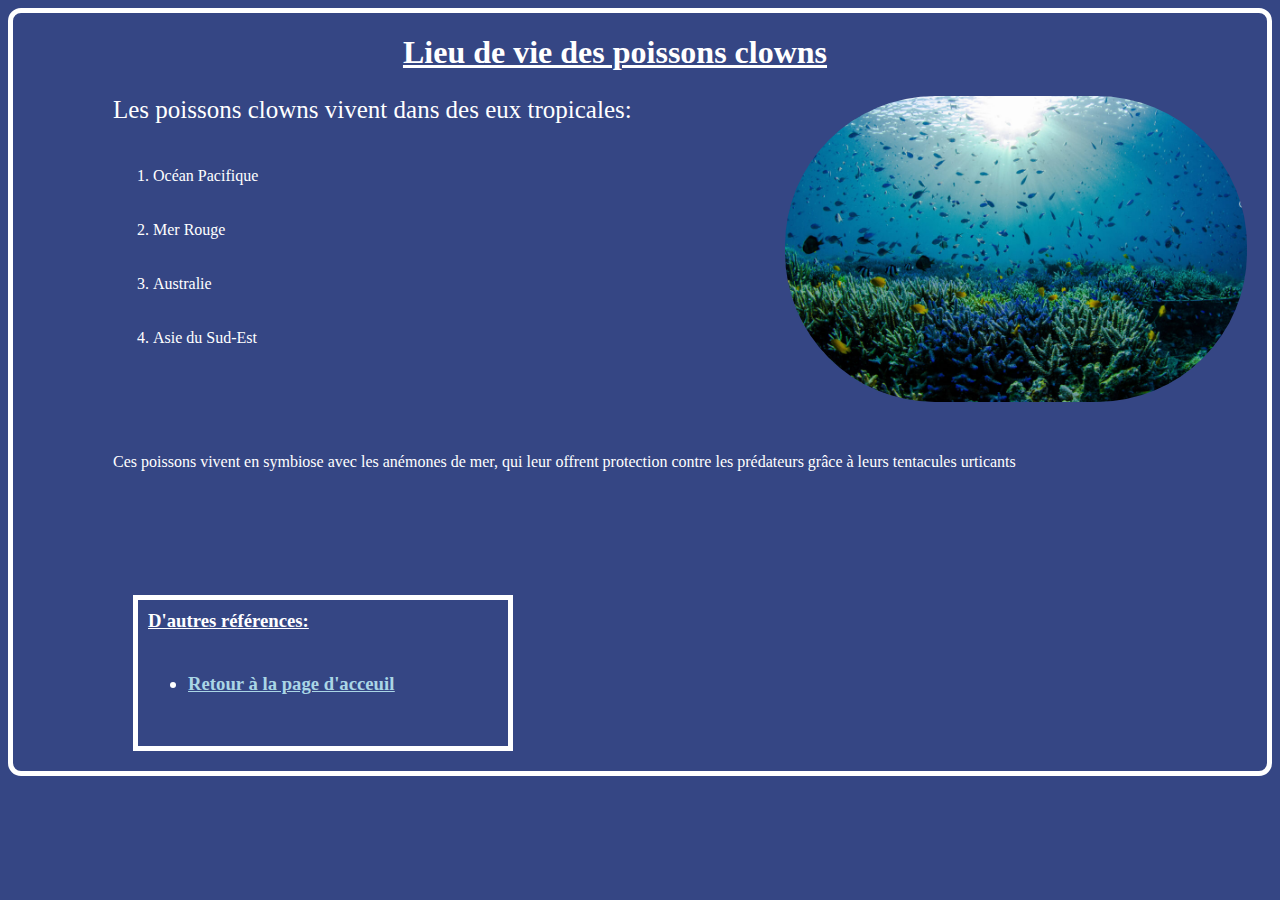
<file: page2.html>
<!DOCTYPE html>
       <link rel="stylesheet" type = "text/css" href="css/style.css"/>
		<meta charset="utf-8"   />
<html>

   <head>
		<link rel="stylesheet" type = "text/css" href="css/style.css"/>
		<meta charset="utf-8"   />
		<title> Lieu de vie des poissons clowns   </title>
   </head>
   
 <body>
   <h1>Lieu de vie des poissons clowns</h1>
         <div class="container">
         <img src="Images/image%20lieu%20de%20vie.jpg" alt="Image" class="image">
		 <p class="texte">Les poissons clowns vivent dans des eux tropicales: 
   <ol>
 <br /><li> Océan Pacifique</li><br /><br />
       <li> Mer Rouge</li><br /><br />
       <li> Australie </li><br /><br />
       <li> Asie du Sud-Est </li><br /><br />
   </ol> 
       
   <br /><br /><br />
       Ces poissons vivent en symbiose avec les anémones de mer, qui leur offrent protection contre les prédateurs grâce à leurs tentacules urticants </p> </div><br /><br /><br />
      <h3> D'autres références:<br /><br />
   <ul>
      <li><a href="index.html" > Retour à la page d'acceuil</a> </li><br /></h3>
  </ul>
 
 </body>
</html>
</file>
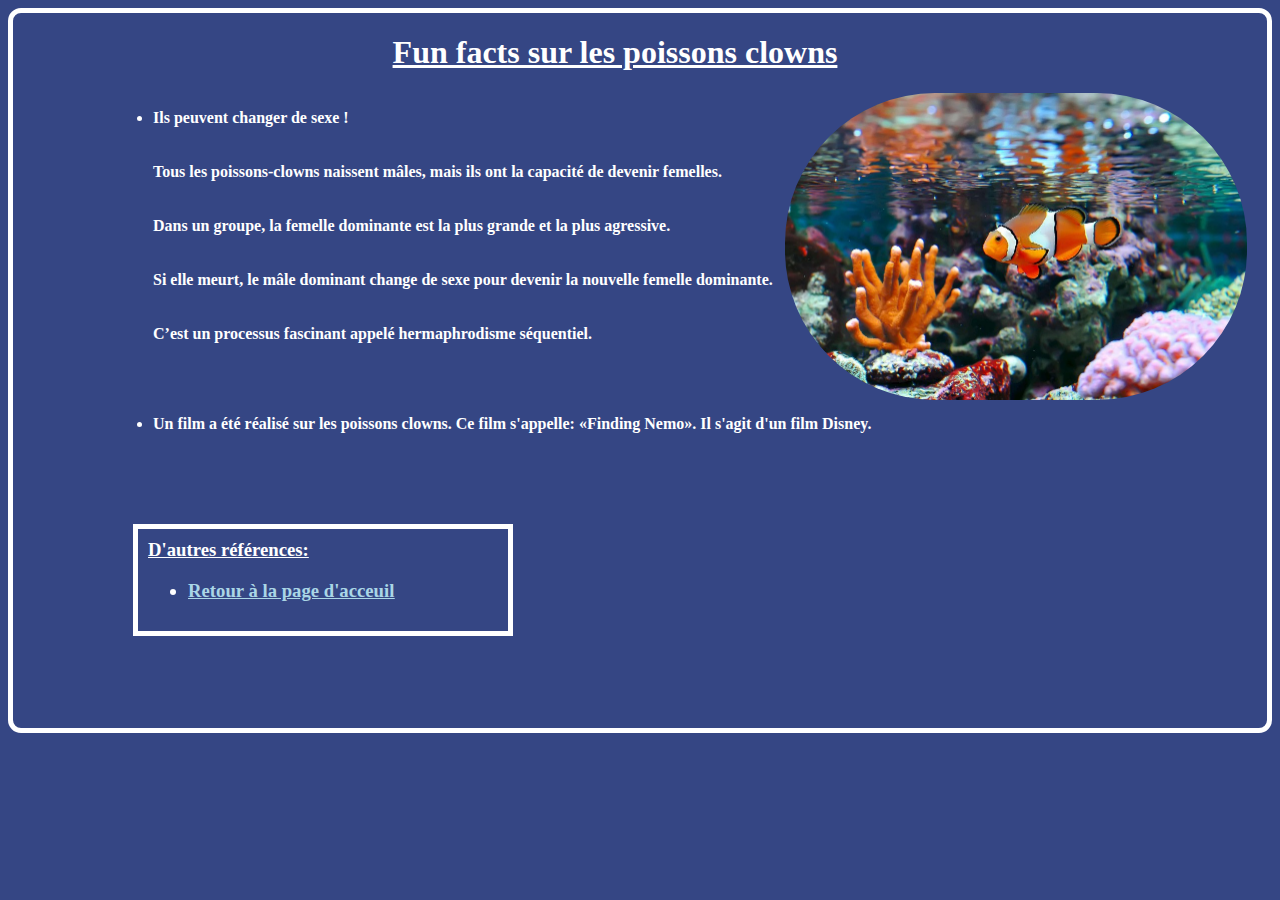
<file: page3.html>
<!DOCTYPE html>
<html>

   <head>
		<link rel="stylesheet" type = "text/css" href="css/style.css"/>
		<meta charset="utf-8"   />
		<title> Fun facts sur les poissons clowns </title>
   </head>
   <h1> Fun facts sur les poissons clowns </h1>
   <body>
          <h4>
		  <div class="container3">
         <img src="Images\fun fact.jpg" alt="Récif Cotier" class="image">
		 <p> 
              <ul>
				<li> Ils peuvent changer de sexe ! <br /><br /><br />
				Tous les poissons-clowns naissent mâles, mais ils ont la capacité de devenir femelles. <br /><br /><br />
				Dans un groupe, la femelle dominante est la plus grande et la plus agressive.<br /><br /><br />
				Si elle meurt, le mâle dominant change de sexe pour devenir la nouvelle femelle dominante.<br /><br /><br />
				C’est un processus fascinant appelé hermaphrodisme séquentiel.</li><br /><br /><br /><br />
				<li> Un film a été réalisé sur les poissons clowns. Ce film s'appelle: «Finding Nemo». Il s'agit d'un film Disney.</li><br /><br /><br />
			  </ul>
         </p>
         </div>
		  </h4>
			<h3> D'autres références:
	   <ul>
		<li><a href="index.html" > Retour à la page d'acceuil</a></li> </h3>
	   </ul>
	   <br /><br /><br /><br />
   </body>
</html>
</file>
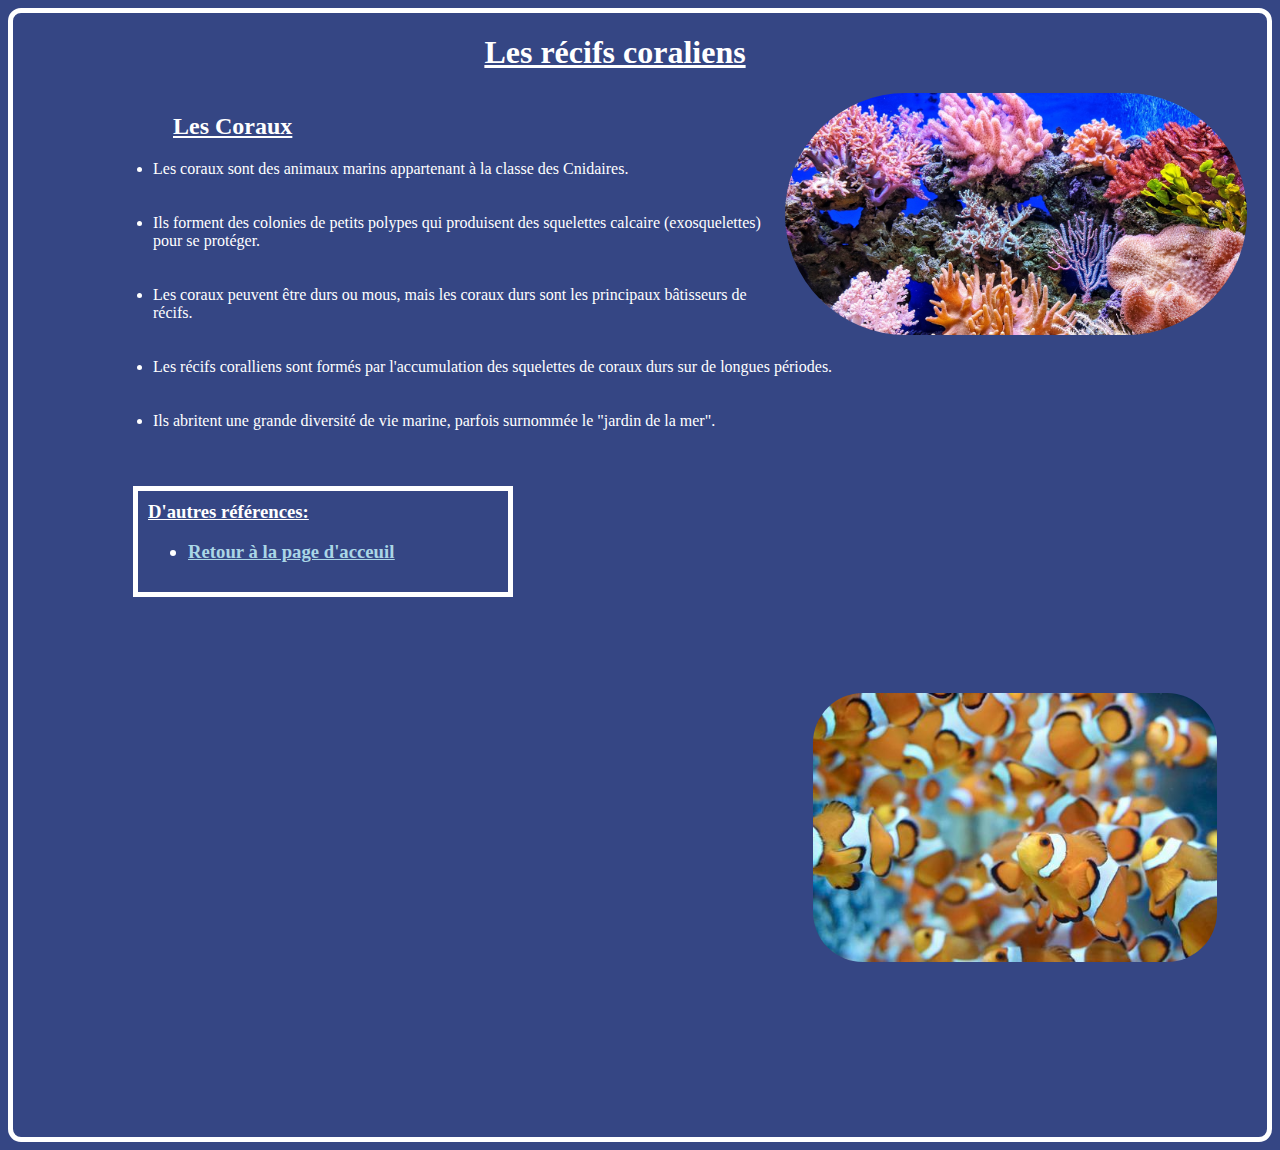
<file: page4.html>
<!DOCTYPE html>
<html>
     <head>
        <link rel="stylesheet" type = "text/css" href="css/style.css"/>
		<meta charset="utf-8"   />
	<title>Coraux</title>
    
	   <body>
		  <h1> Les récifs coraliens</h1 
          
	
	<div class="conteneur4">
        
        <img src="Images/coraux.jpeg" alt="Image" class="image">
		<p class="texte"><ul>
				<h2> Les Coraux </h2>
				<li> Les coraux sont des animaux marins appartenant à la classe des Cnidaires.</li><br /><br />
				<li> Ils forment des colonies de petits polypes qui produisent des squelettes calcaire (exosquelettes) pour se protéger.</li><br /><br />
				<li>Les coraux peuvent être durs ou mous, mais les coraux durs sont les principaux bâtisseurs de récifs.</li><br /><br />
				<li> Les récifs coralliens sont formés par l'accumulation des squelettes de coraux durs sur de longues périodes. </li><br /><br />
				<li> Ils abritent une grande diversité de vie marine, parfois surnommée le "jardin de la mer".</li><br /><br />
			 </ul>
			 <h3> D'autres références:
	   <ul>
		<li><a href="index.html" > Retour à la page d'acceuil</a></li> </h3>
	   </ul>
			 </p>
    
	</div>
	<div class="conteneur6">
        <img src="Images\troupeau.jpeg">
	</div>
	
           <br /><br /><br /><br /><br /><br /><br /><br /><br /><br /><br /><br /><br /><br /><br /><br /><br /><br /><br /><br /><br /><br /><br /><br /><br /><br /><br /><br /> 
			
       </body>
   </head>
</html>
</file>
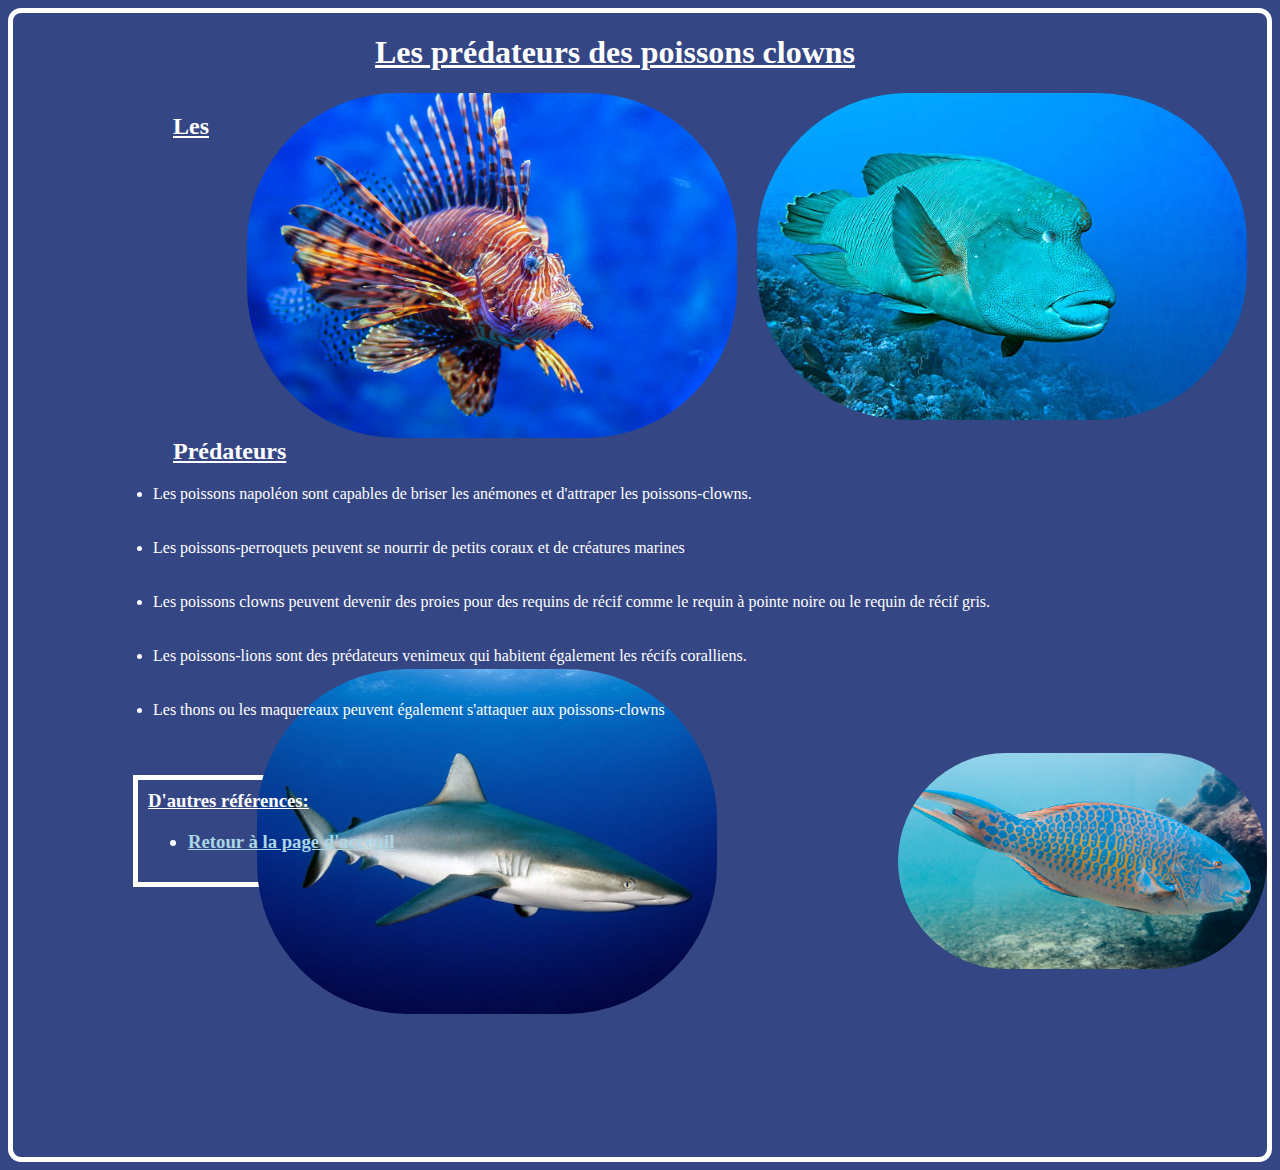
<file: page5.html>
<!DOCTYPE html>
<html>

   <head>
		<link rel="stylesheet" type = "text/css" href="css/style.css"/>
		<meta charset="utf-8"   />
		<title> Les prédateurs des poissons clowns   </title>
   </head>
   
   <body>
		<h1> Les prédateurs des poissons clowns  </h1>
		
        <div class="conteneur5">
        <img src="Images\poisson napoleon.jpg" alt="Image" class="image">
		<img src="Images\poisson lion.jpg" alt="Image" class="image">
		<p class="texte"><ul>
				<h2> Les Prédateurs</h2>
				<li> Les poissons napoléon sont capables de briser les anémones et d'attraper les poissons-clowns.</li><br /><br />
				<li> Les poissons-perroquets peuvent se nourrir de petits coraux et de créatures marines</li><br /><br />
				<li>Les poissons clowns peuvent devenir des proies pour des requins de récif comme le requin à pointe noire ou le requin de récif gris. </li><br /><br />
				<li> Les poissons-lions sont des prédateurs venimeux qui habitent également les récifs coralliens.</li><br /><br />
				<li> Les thons ou les maquereaux peuvent également s'attaquer aux poissons-clowns </li><br /><br />
			 </ul>
			 <h3> D'autres références:
	   <ul>
		<li><a href="index.html" > Retour à la page d'acceuil</a></li> </h3>
	   </ul>
			 </p></div>
			 <div class="conteneur7">
        <img src="Images\poisson perroquet 2.jpg" alt="Image" class="image">
   </div>
   <div class="conteneur8">
        <img src="Images\requin de récif gris.jpg" alt="Image" class="image">
   </div>
   <br /><br /><br /><br /><br /><br /><br /><br /><br /><br /><br /><br /><br />
   </body>
</html>
</file>
<file: css/style.css>
body{
	background-color: #354684;
	color: white;border-style: solid;
border-width: 5.8px;
border-radius: 13px;
padding-left: 100px;

}
h1 {
  text-decoration-line: underline;
  text-decoration-color: white;
   padding:  0px 150px 0px 0px;
   text-align: center;
}
 
  h2 {
text-decoration-line: underline;
 
  padding-left: 20px;}
  
   h3 {
text-decoration-line: underline;
  
   width: 350px;
  border: 5px solid white;
  padding: 10px;
  margin: 20px;
  }
 .container img {
	  display: flex;
  align-items: center;
}
.container p {
	 font-size: 25px
	 
}

.image {
    float: right;
    margin-right: 20px;
	width: 40%;
	 border-radius: 150px;
}

p {
    overflow: hidden; 
}
a {
    color: #aad6e6;
}
 
.conteneur4 img {
    width: 700px;
  margin-right: 20px;
  }
.conteneur6 img {
    display: block;
	margin-left: 1000px;
	margin-top: 60px;
    margin-right: 50px;
    width: 35%;
	 border-radius: 50px;
	 overflow: hidden;
	 float: right;
}
.conteneur4 p {
	display: flex;
  align-items: center;
}
.conteneur1 img {
    display: block;
	margin-left: 950px;
	margin-top: -400px;
    margin-right: auto;
    width: 40%;
	 border-radius: 300px;
}
.conteneur2 img {
    display: block;
	margin-left: 950px;
	margin-top: -400px;
    margin-right: auto;
    width: 40%;
	 border-radius: 300px;
	 }
	 
.conteneur5 img {
    width: 490px;
  margin-right: 20px;
   border-radius: 150px;
  }
.conteneur7 img {
   display: block;
	margin-left: 950px;
	margin-top: -170px;
    margin-right: auto;
    width: 32%;
	 border-radius: 150px;
  }
.conteneur8 img {
    width: 460px;
  margin-right: 550px;
  margin-top: -300px;
  border-radius: 150px;
  }
</file>
